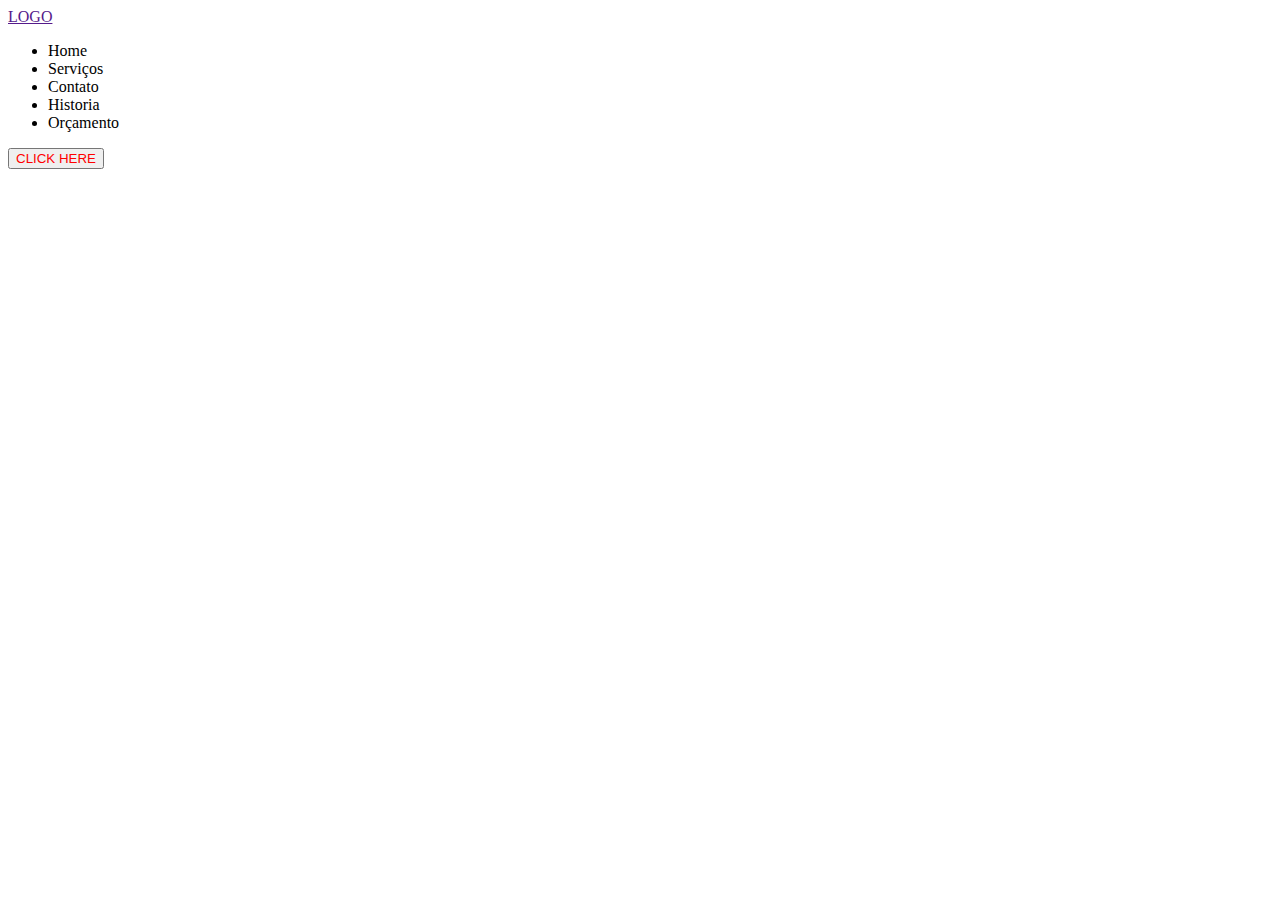
<file: teste/index.html>
<!DOCTYPE html>
<html lang="pt-br">
<head>
    <meta charset="UTF-8">
    <meta name="viewport" content="width=device-width, initial-scale=1.0">
    <title>Document</title>
</head>
<body>
    <header>
        <div>
            <div class="logo">
                <a href=""><span>LOGO</span></a>
            </div>
            <div class="menu">
                <ul>
                    <li>Home</li>
                    <li>Serviços</li>
                    <li>Contato</li>
                    <li>Historia</li>
                    <li>Orçamento</li>
                </ul>
            </div>
        </div>
    </header>
    <section>
        <button id="butt" onclick="window.alert(`cuidado, nesse site contem virus`);">click aqui</button>
    </section>

    <script>
        document.getElementById('butt').innerText="CLICK HERE"
        document.getElementById('butt').style.color="red"   
    </script>
</body>
</html>
</file>
